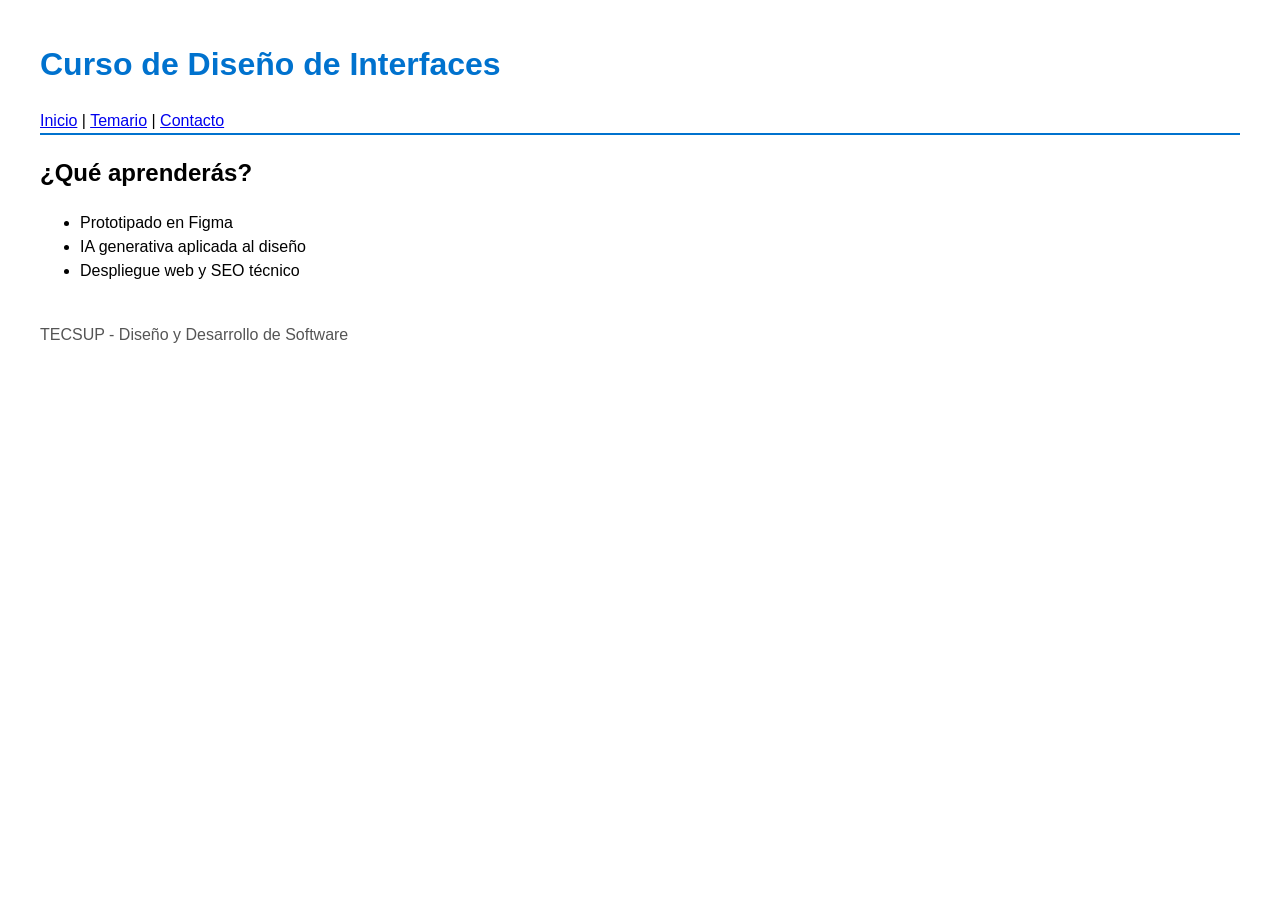
<file: index.html>
<!DOCTYPE html>
<html lang="es">
<head>
    <meta charset="UTF-8">
    <meta name="viewport" content="width=device-width, initial-scale=1.0">

    <title>Curso de Diseño de Interfaces | TECSUP</title>

    <meta name="description" content="Aprende prototipado, IA generativa y despliegue web en el curso de Diseño de Interfaces de TECSUP.">

    <!-- Open Graph -->
    <meta property="og:title" content="Curso de Diseño de Interfaces | TECSUP">
    <meta property="og:description" content="Prototipado, IA generativa y despliegue web.">
    <meta property="og:type" content="website">
    <meta property="og:url" content="https://lab15-seo-khaki.vercel.app/">

    <link rel="stylesheet" href="estilos.css">

    <!-- Datos estructurados JSON-LD -->
    <script type="application/ld+json">
    {
        "@context": "https://schema.org",
        "@type": "Course",
        "name": "Diseño de Interfaces de Programación Avanzado",
        "description": "Prototipado, IA generativa y despliegue web.",
        "provider": {
            "@type": "Organization",
            "name": "TECSUP"
        }
    }
    </script>

</head>
<body>

    <header>
        <h1>Curso de Diseño de Interfaces</h1>

        <nav>
            <a href="/">Inicio</a> |
            <a href="temario.html">Temario</a> |
            <a href="#contacto">Contacto</a>
        </nav>
    </header>

    <main>
        <section id="temario">
            <h2>¿Qué aprenderás?</h2>

            <ul>
                <li>Prototipado en Figma</li>
                <li>IA generativa aplicada al diseño</li>
                <li>Despliegue web y SEO técnico</li>
            </ul>
        </section>
    </main>

    <footer id="contacto">
        <p>TECSUP - Diseño y Desarrollo de Software</p>
    </footer>

</body>
</html>
</file>
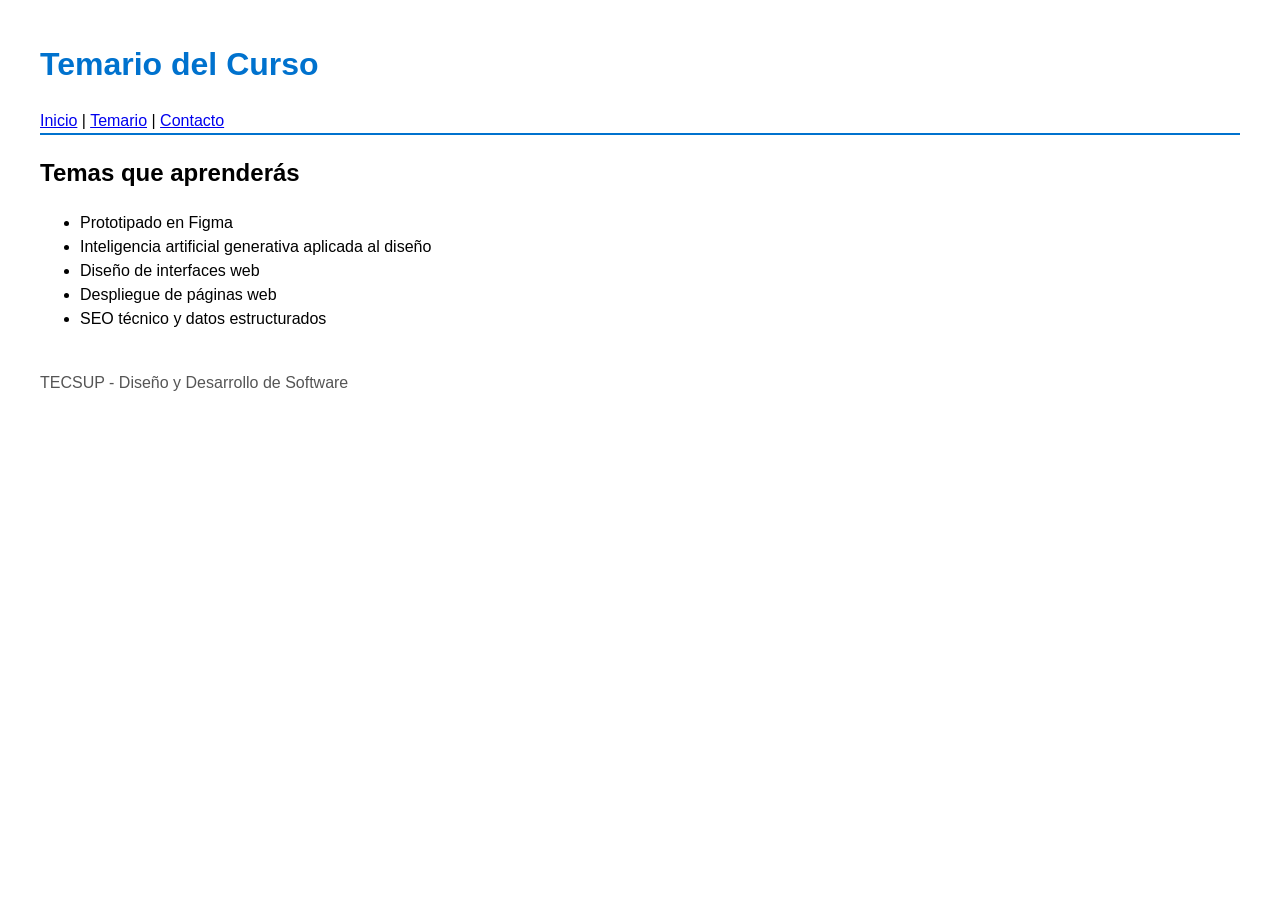
<file: temario.html>
<!DOCTYPE html>
<html lang="es">
<head>
    <meta charset="UTF-8">
    <meta name="viewport" content="width=device-width, initial-scale=1.0">

    <title>Temario del Curso | TECSUP</title>

    <meta name="description" content="Conoce los temas del curso de Diseño de Interfaces de TECSUP: prototipado, inteligencia artificial y despliegue web.">

    <!-- Open Graph -->
    <meta property="og:title" content="Temario del Curso | TECSUP">
    <meta property="og:description" content="Conoce los temas que aprenderás en el curso de Diseño de Interfaces.">
    <meta property="og:type" content="website">
    <meta property="og:url" content="https://lab15-seo-khaki.vercel.app/temario.html">

    <link rel="stylesheet" href="estilos.css">

    <!-- Datos estructurados JSON-LD -->
    <script type="application/ld+json">
    {
        "@context": "https://schema.org",
        "@type": "Course",
        "name": "Temario de Diseño de Interfaces",
        "description": "Temas de prototipado, IA generativa y despliegue web.",
        "provider": {
            "@type": "Organization",
            "name": "TECSUP"
        }
    }
    </script>
</head>
<body>

    <header>
        <h1>Temario del Curso</h1>

        <nav>
            <a href="/">Inicio</a> |
            <a href="temario.html">Temario</a> |
            <a href="/#contacto">Contacto</a>
        </nav>
    </header>

    <main>
        <section>
            <h2>Temas que aprenderás</h2>

            <ul>
                <li>Prototipado en Figma</li>
                <li>Inteligencia artificial generativa aplicada al diseño</li>
                <li>Diseño de interfaces web</li>
                <li>Despliegue de páginas web</li>
                <li>SEO técnico y datos estructurados</li>
            </ul>
        </section>
    </main>

    <footer>
        <p>TECSUP - Diseño y Desarrollo de Software</p>
    </footer>

</body>
</html>
</file>
<file: estilos.css>
body {
    font-family: Arial, sans-serif;
    margin: 40px;
    line-height: 1.5;
}

header {
    border-bottom: 2px solid #0072ce;
}

h1 {
    color: #0072ce;
}

footer {
    margin-top: 40px;
    color: #555;
}
</file>
